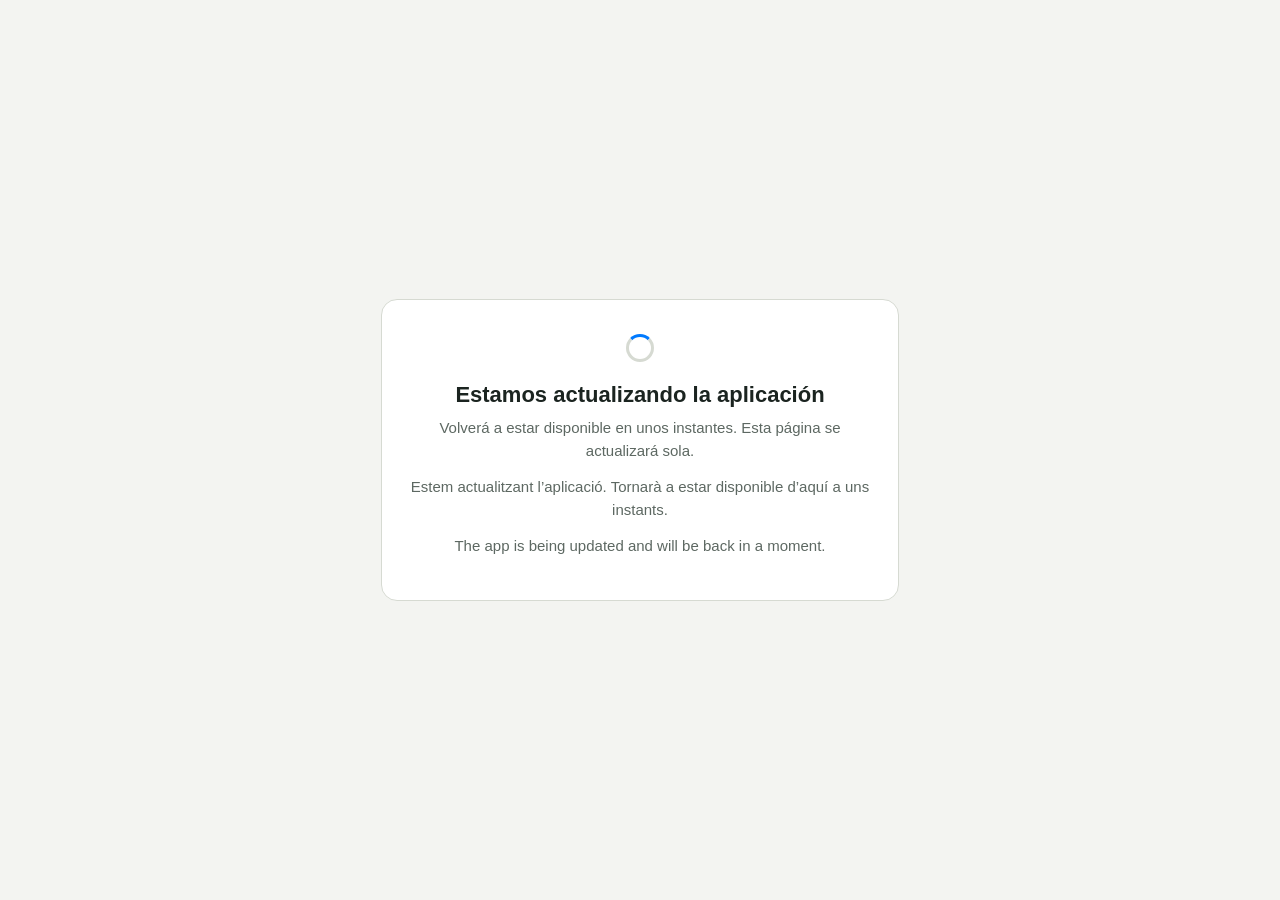
<file: deploy/maintenance.html>
<!doctype html>
<html lang="es">
<head>
<meta charset="utf-8">
<meta name="viewport" content="width=device-width, initial-scale=1">
<meta http-equiv="refresh" content="15">
<title>Mantenimiento · Maintenance</title>
<style>
  :root { color-scheme: light dark; --bg: #f3f4f1; --card: #fff; --ink: #1b2420; --muted: #5d6862; --line: #d6dad2; }
  @media (prefers-color-scheme: dark) { :root { --bg: #121715; --card: #1a201d; --ink: #e6ebe7; --muted: #9aa59f; --line: #2f3833; } }
  body { margin: 0; min-height: 100vh; display: grid; place-items: center; padding: 16px; box-sizing: border-box; background: var(--bg); color: var(--ink);
    font: 15px/1.5 -apple-system, BlinkMacSystemFont, "Segoe UI", Roboto, sans-serif; }
  main { width: min(460px, 100%); background: var(--card); border: 1px solid var(--line); border-radius: 16px; padding: 28px; text-align: center; }
  h1 { font-size: 22px; margin: 0 0 6px; }
  p { margin: 0 0 14px; color: var(--muted); }
  .spin { width: 22px; height: 22px; border-radius: 50%; border: 3px solid var(--line); border-top-color: #007aff; margin: 6px auto 16px; animation: s 0.9s linear infinite; }
  @keyframes s { to { transform: rotate(360deg); } }
  @media (prefers-reduced-motion: reduce) { .spin { animation: none; } }
</style>
</head>
<body>
<main role="status">
  <div class="spin" aria-hidden="true"></div>
  <h1>Estamos actualizando la aplicación</h1>
  <p>Volverá a estar disponible en unos instantes. Esta página se actualizará sola.</p>
  <p lang="ca">Estem actualitzant l’aplicació. Tornarà a estar disponible d’aquí a uns instants.</p>
  <p lang="en">The app is being updated and will be back in a moment.</p>
</main>
</body>
</html>
</file>
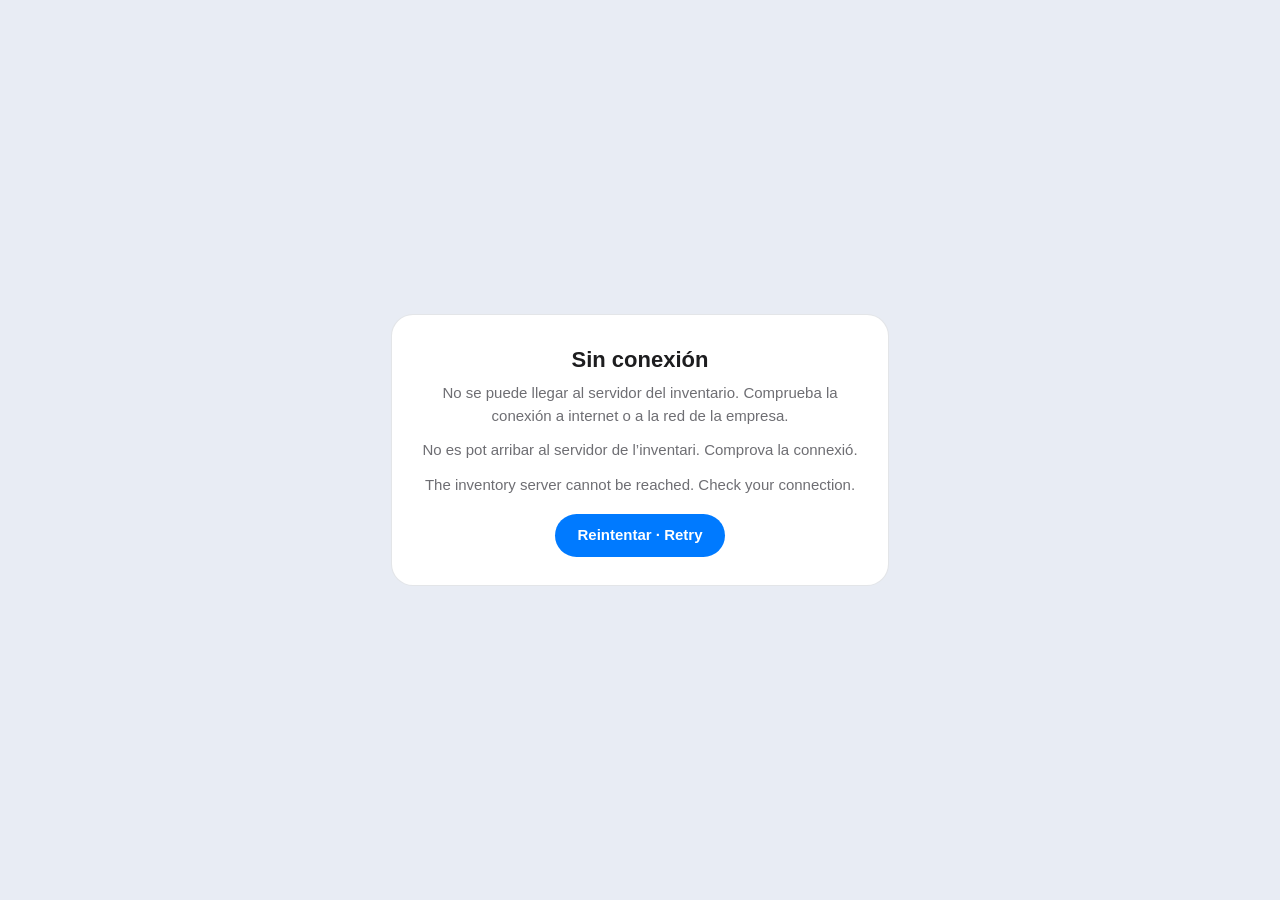
<file: inventory/templates/inventory/offline.html>
<!doctype html>
<html lang="es">
<head>
<meta charset="utf-8">
<meta name="viewport" content="width=device-width, initial-scale=1, viewport-fit=cover">
<title>Sin conexión · Offline</title>
<style>
  :root { color-scheme: light dark; --bg: #e8ecf4; --card: #fff; --ink: #1d1d1f; --muted: #6e6e73; --line: rgba(60, 70, 90, 0.14); --accent: #007aff; }
  @media (prefers-color-scheme: dark) { :root { --bg: #0a0c13; --card: #1c1e27; --ink: #f5f5f7; --muted: #98989f; --line: rgba(255, 255, 255, 0.1); --accent: #0a84ff; } }
  body { margin: 0; min-height: 100vh; display: grid; place-items: center; padding: 16px; box-sizing: border-box; background: var(--bg); color: var(--ink);
    font: 15px/1.5 -apple-system, BlinkMacSystemFont, "Segoe UI", Roboto, sans-serif; }
  main { width: min(440px, 100%); background: var(--card); border: 1px solid var(--line); border-radius: 22px; padding: 28px; text-align: center; }
  h1 { font-size: 22px; margin: 0 0 6px; }
  p { margin: 0 0 12px; color: var(--muted); }
  button { margin-top: 6px; border: 0; border-radius: 999px; padding: 10px 22px; background: var(--accent); color: #fff; font: inherit; font-weight: 600; cursor: pointer; }
</style>
</head>
<body>
<main>
  <h1>Sin conexión</h1>
  <p>No se puede llegar al servidor del inventario. Comprueba la conexión a internet o a la red de la empresa.</p>
  <p lang="ca">No es pot arribar al servidor de l’inventari. Comprova la connexió.</p>
  <p lang="en">The inventory server cannot be reached. Check your connection.</p>
  <button type="button" onclick="location.reload()">Reintentar · Retry</button>
</main>
</body>
</html>
</file>
